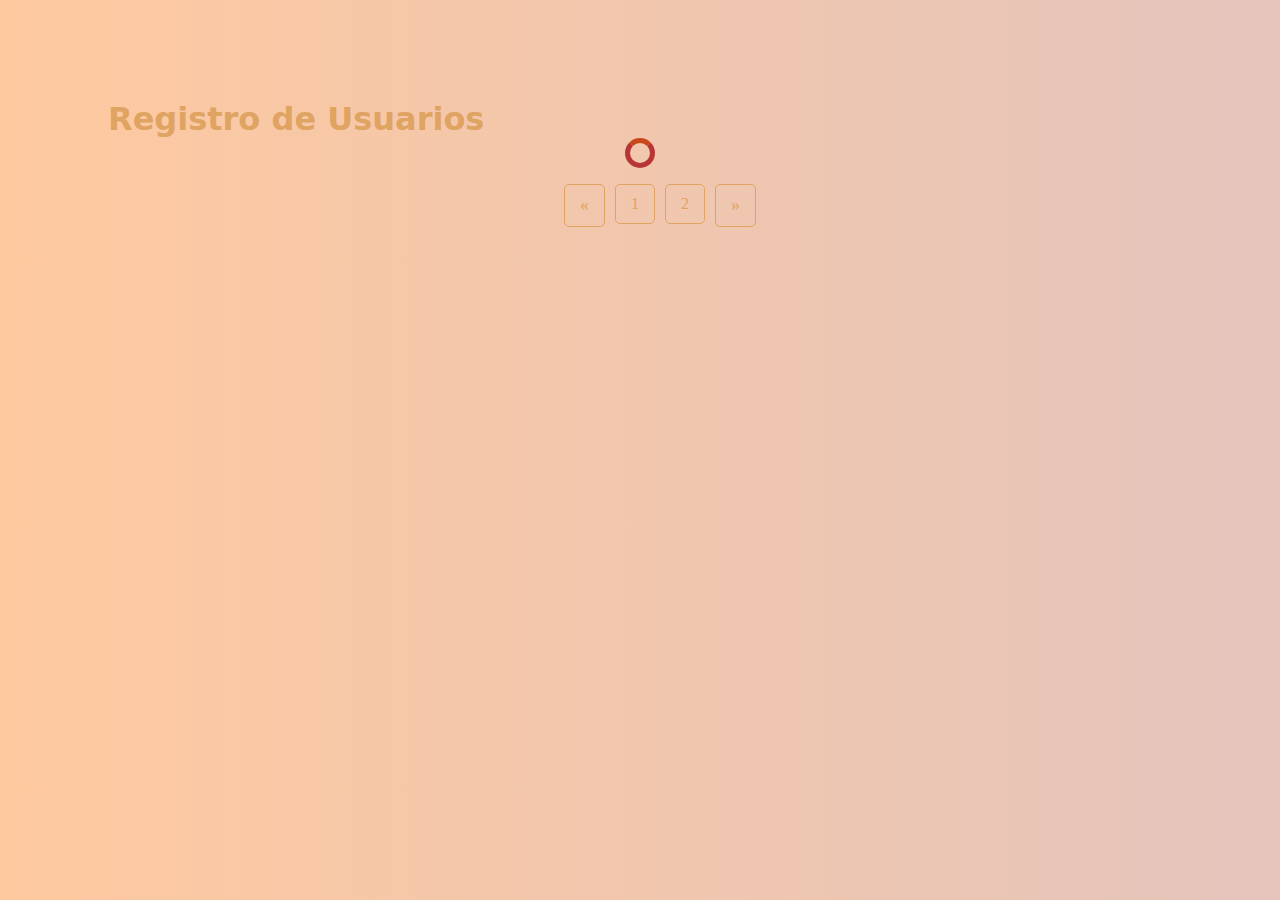
<file: index.html>
<!DOCTYPE html>
<html lang="en">
<head>
    <meta charset="UTF-8">
    <meta name="viewport" content="width=device-width, initial-scale=1.0">
    <title>API Fetch</title>
    <link rel="stylesheet" href="style.css">
    <script src="https://cdn.jsdelivr.net/npm/bootstrap@5.3.3/dist/js/bootstrap.bundle.min.js" integrity="sha384-YvpcrYf0tY3lHB60NNkmXc5s9fDVZLESaAA55NDzOxhy9GkcIdslK1eN7N6jIeHz" crossorigin="anonymous"></script>
</head>
<body>
    <main>
        <!-- Usuarios -->
        <section class="cards-container text-info mt-4">
            <h1 class="title">Registro de Usuarios</h1>
            <div class="row" id="usuarios">
                <div id="loader" class="loader"></div>
                <span id="cards" class="cards"></span>
            </div>
        </section>
        <section>
            <nav>
                <ul>
                    <li>
                        <a href="index.html">
                            <span>&laquo;</span>
                        </a>
                    </li>
                    <li class="page-item">
                        <a href="index.html">
                            1
                        </a>
                    </li>
                    <li class="page-item">
                        <a href="usuarios2.html">
                            2
                        </a>
                    </li>
                    <li class="page-item">
                        <a href="usuarios2.html">
                            <span>&raquo;</span>
                        </a>
                    </li>
                </ul>
            </nav>
        </section>
    </main>
    <script src="script.js"></script>
    <script>
        datos("https://reqres.in/api/users?page=1", "cards");
    </script>
</body>
</html>
</file>
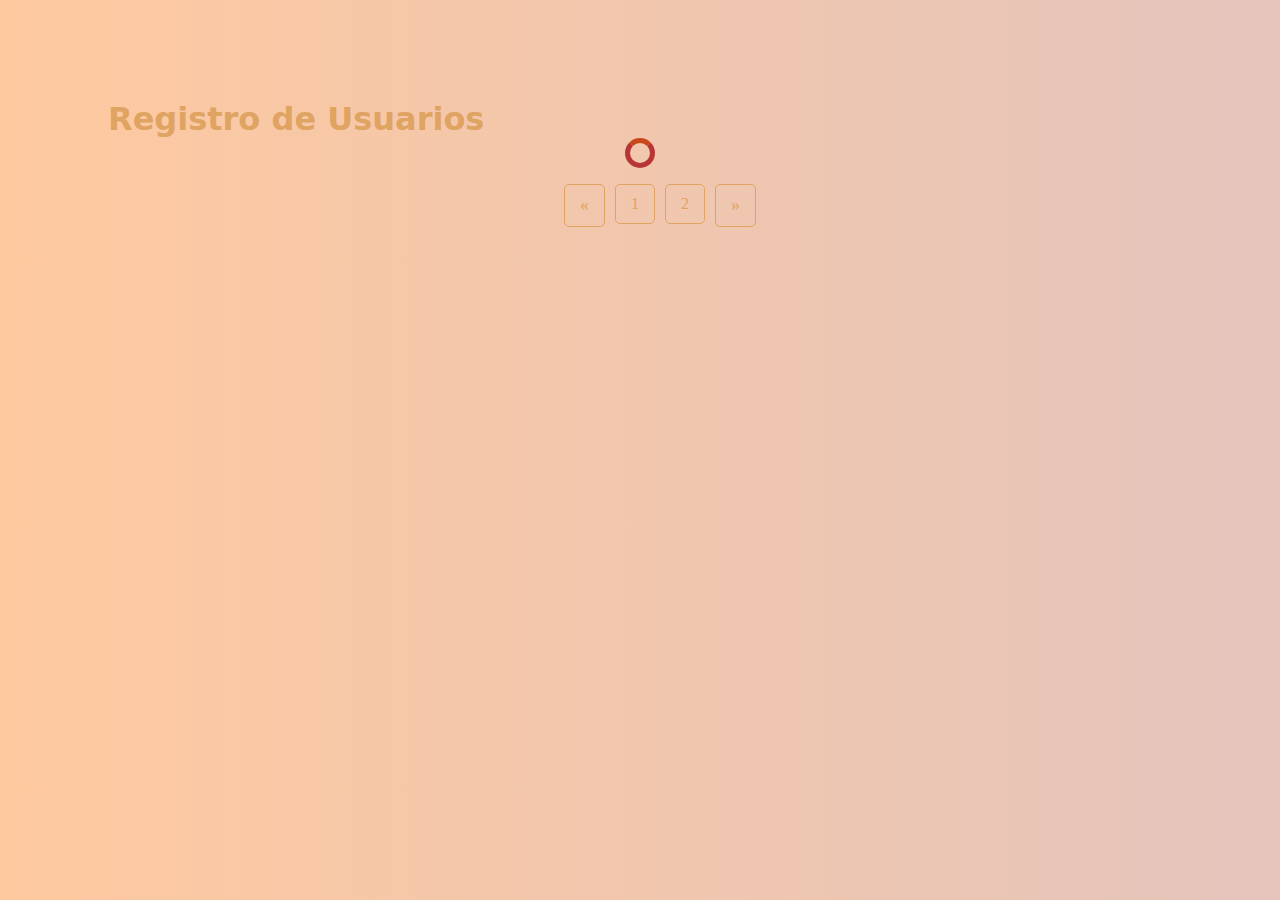
<file: usuarios2.html>
<!DOCTYPE html>
<html lang="en">
<head>
    <meta charset="UTF-8">
    <meta name="viewport" content="width=device-width, initial-scale=1.0">
    <title>API Fetch</title>
    <link rel="stylesheet" href="style.css">
    <script src="https://cdn.jsdelivr.net/npm/bootstrap@5.3.3/dist/js/bootstrap.bundle.min.js" integrity="sha384-YvpcrYf0tY3lHB60NNkmXc5s9fDVZLESaAA55NDzOxhy9GkcIdslK1eN7N6jIeHz" crossorigin="anonymous"></script>
</head>
<body>
    <main>
        <!-- Usuarios -->
        <section class="cards-container text-info mt-4">
            <h1 class="title">Registro de Usuarios</h1>
            <div class="row" id="usuarios">
                <div id="loader" class="loader"></div>
                <span id="cards" class="cards"></span>
            </div>
        </section>
        <section>
            <nav>
                <ul>
                    <li>
                        <a href="index.html">
                            <span>&laquo;</span>
                        </a>
                    </li>
                    <li class="page-item">
                        <a href="index.html">
                            1
                        </a>
                    </li>
                    <li class="page-item">
                        <a href="usuarios2.html">
                            2
                        </a>
                    </li>
                    <li class="page-item">
                        <a href="usuarios2.html">
                            <span>&raquo;</span>
                        </a>
                    </li>
                </ul>
            </nav>
        </section>
    </main>
    <script src="script.js"></script>
    <script>
        datos("https://reqres.in/api/users?page=2", "cards");
    </script>
</body>
</html>
</file>
<file: style.css>
body{
    background: linear-gradient(to right,  #fec99f, #e4c4bc);
}
.title{
    font-family: system-ui, -apple-system, BlinkMacSystemFont, 'Segoe UI', Roboto, Oxygen, Ubuntu, Cantarell, 'Open Sans', 'Helvetica Neue', sans-serif;
    font-size: 2em;
    color: rgb(223, 163, 98);
    margin: 100px 100px 0px 100px;
}
.cards{
    display: flex;
    flex-wrap: wrap;
    justify-content: center;
    text-align: center;
    margin: 0px 50px 0px 50px;
}
.container-card{
    background-color:chocolate;
    width: 150px;
    margin: 0px 10px;
    padding: 10px;
}
.card-title,
.card-subtitle{
    font-family: Verdana, Geneva, Tahoma, sans-serif;
    font-size: smaller;
}
p{
    font-family: monospace;
    font-size: 10px;
}
nav {
    display: flex;
    justify-content: center;
    margin: 0px 20px 20px 20px;
    position: static;
}
ul {
    list-style: none;
    display: flex;
    gap: 10px;
}
li {
    display: inline-block;
}
a {
    display: block;
    padding: 10px 15px;
    color: rgb(223, 163, 98); /* Azul Bootstrap */
    text-decoration: none;
    border: 1px solid rgb(223, 163, 98);
    border-radius: 5px;
    transition: background-color 0.3s ease;
}
a:hover {
    background-color: rgb(223, 163, 98);
    color: chocolate;
}
span {
    font-size: 18px;
}
.loader {
    border: 5px solid #b83535;
    border-top: 5px solid #c94819;
    border-radius: 50%;
    width: 20px;
    height: 20px;
    animation: spin 2s linear infinite;
    margin: auto;
}
@keyframes spin {
    0% { transform: rotate(0deg); }
    100% { transform: rotate(360deg); }
}
</file>
